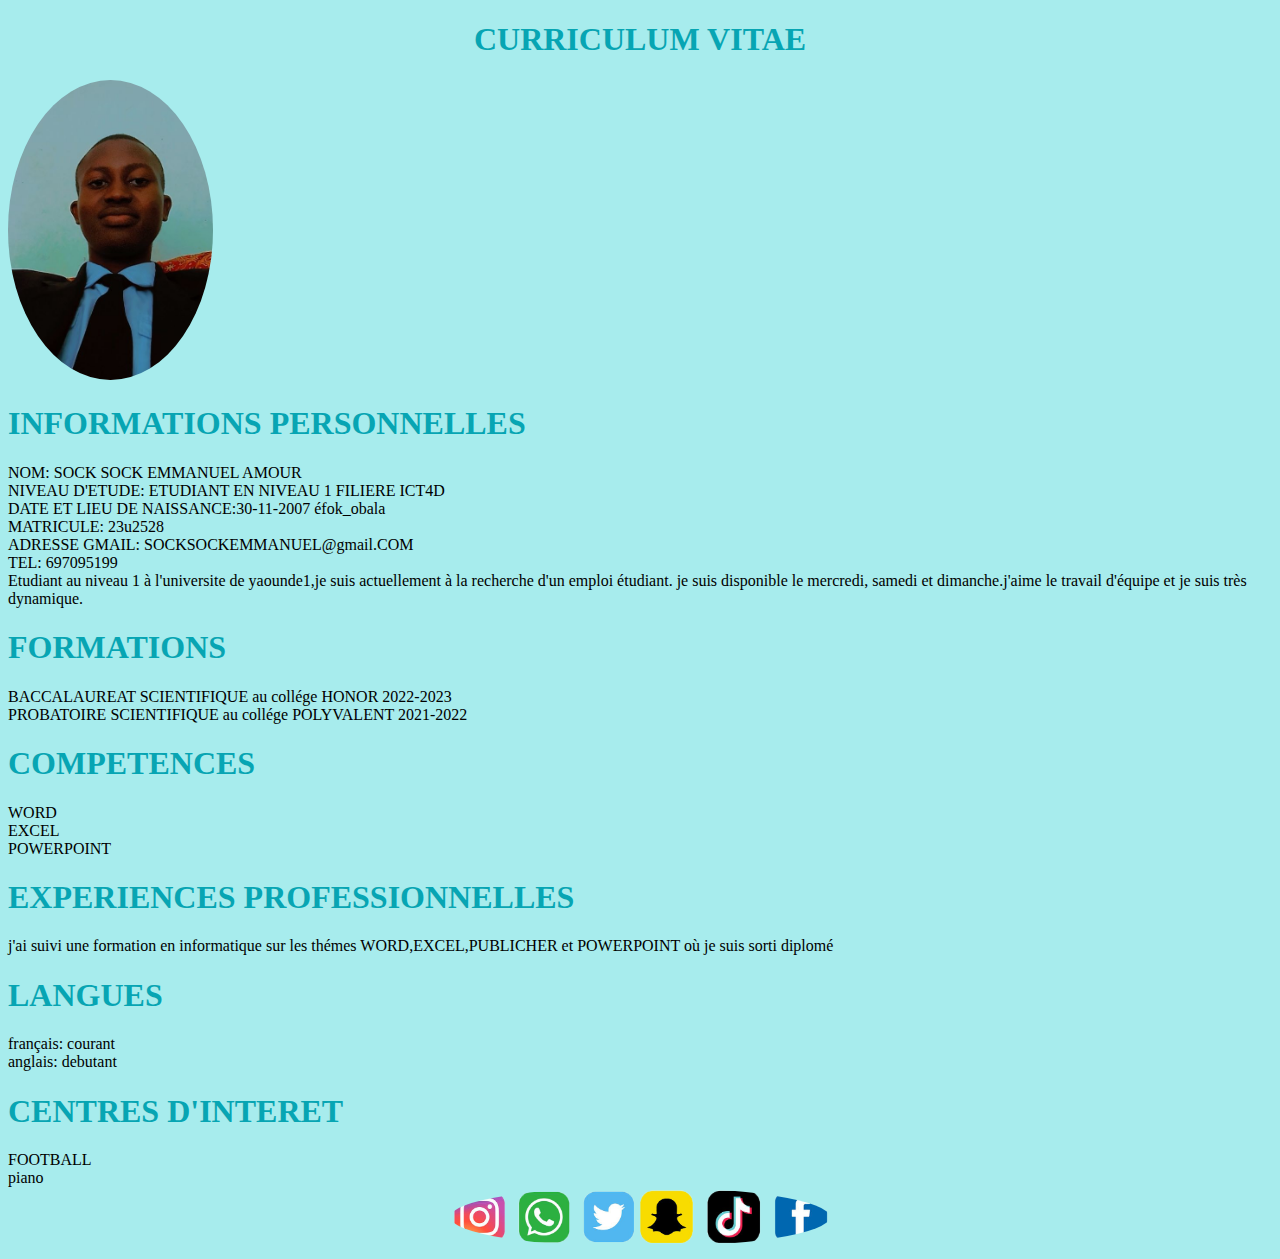
<file: index.html>
<!DOCTYPE html>
<html lang="en">
<head>
    <meta charset="UTF-8">
    <meta name="viewport" content="width=device-width, initial-scale=1.0">
    <title>CURRICULUM VITAE.SOCK</title>
    <link rel="stylesheet" href="style.css">
</head>

<body>
    
<center><h1>CURRICULUM VITAE</h1></center>
 <img src="Snapchat-24627060~2.jpg" alt="" width="auto" height="300">
    <h1>INFORMATIONS PERSONNELLES</h1> 
<ul></ul>  
<li>NOM: SOCK SOCK EMMANUEL AMOUR</li> 
<li>NIVEAU D'ETUDE: ETUDIANT EN NIVEAU 1 FILIERE ICT4D</li>
<li>DATE ET LIEU DE NAISSANCE:30-11-2007 éfok_obala</li>
<li>MATRICULE: 23u2528</li>
<li>ADRESSE GMAIL: SOCKSOCKEMMANUEL@gmail.COM</li>
<li>TEL: 697095199</li>
<li>Etudiant au niveau 1 à l'universite de yaounde1,je suis actuellement à la recherche d'un emploi étudiant. je suis disponible le mercredi, samedi et dimanche.j'aime le travail d'équipe et je suis très dynamique.</li>
<h1>FORMATIONS</h1>
<ul></ul>
<li>BACCALAUREAT SCIENTIFIQUE au collége HONOR 2022-2023</li>
<li>PROBATOIRE SCIENTIFIQUE au collége POLYVALENT 2021-2022</li>
<h1>COMPETENCES</h1>
<ul></ul>
<li>WORD</li>
<li>EXCEL</li>
<li>POWERPOINT</li>
<h1>EXPERIENCES PROFESSIONNELLES</h1>
<ul></ul>
<li>j'ai suivi une formation en informatique sur les thémes WORD,EXCEL,PUBLICHER et POWERPOINT où je suis sorti diplomé</li>
<h1>LANGUES</h1>
<ul></ul>
<li>français: courant</li>
<li>anglais: debutant</li>
<h1>CENTRES D'INTERET</h1>
<ul></ul>
<li>FOOTBALL</li>
<li>piano</li>
<center><img src="social_media.png" alt="" width="auto" height="60"></center>
</body>
</html>
</file>
<file: style.css>
body{
background-color: rgb(167, 236, 237);
}
h1{
    color: rgb(7, 165, 179);
}
img{
    border-radius: 300%;
}
</file>
